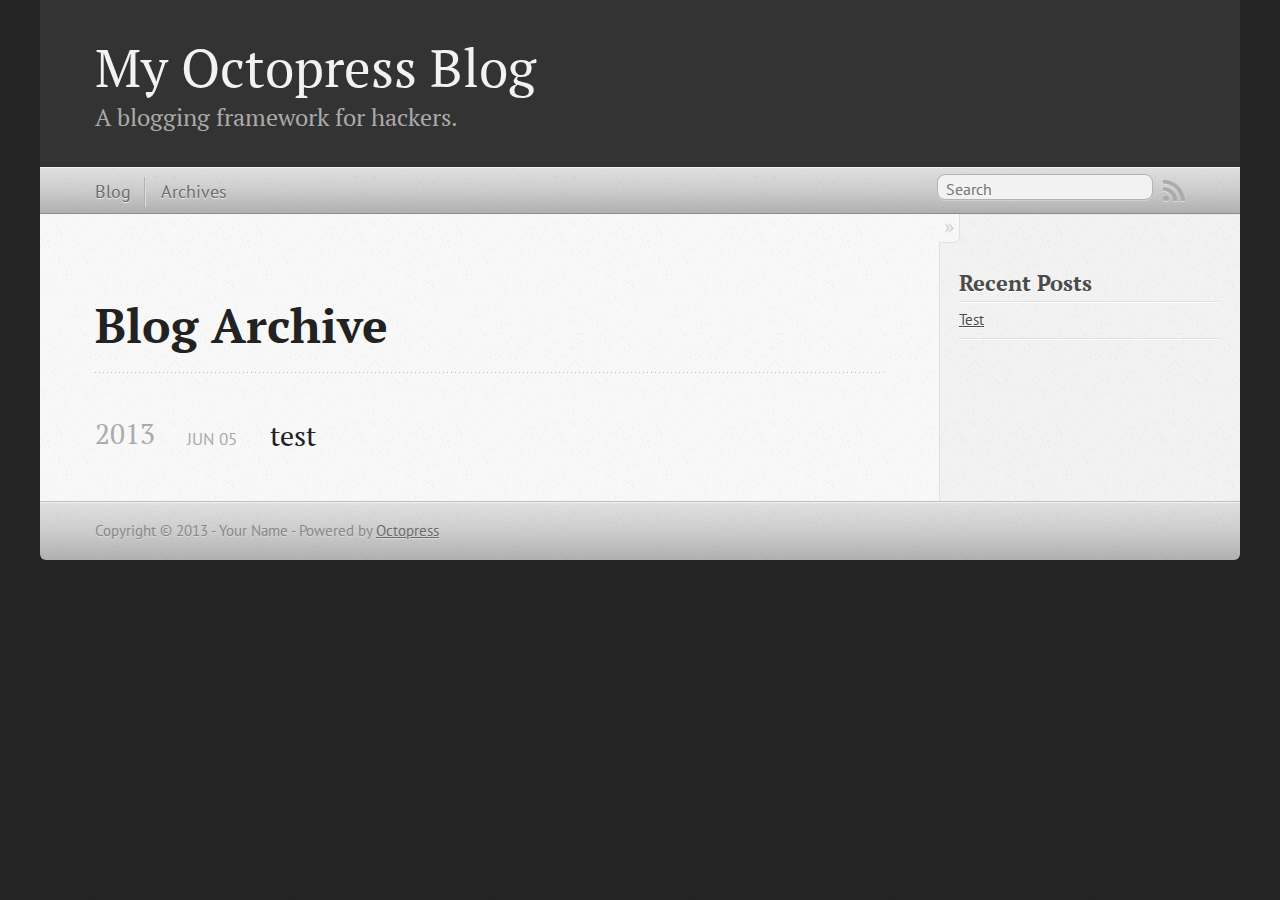
<file: blog/archives/index.html>
<!DOCTYPE html>
<!--[if IEMobile 7 ]><html class="no-js iem7"><![endif]-->
<!--[if lt IE 9]><html class="no-js lte-ie8"><![endif]-->
<!--[if (gt IE 8)|(gt IEMobile 7)|!(IEMobile)|!(IE)]><!--><html class="no-js" lang="en"><!--<![endif]-->
<head>
  <meta charset="utf-8">
  <title>Blog Archive - My Octopress Blog</title>
  <meta name="author" content="Your Name">

  
  <meta name="description" content=" Blog Archive 2013 test
Jun 05 2013 Recent Posts Test ">
  

  <!-- http://t.co/dKP3o1e -->
  <meta name="HandheldFriendly" content="True">
  <meta name="MobileOptimized" content="320">
  <meta name="viewport" content="width=device-width, initial-scale=1">

  
  <link rel="canonical" href="http://squiddle.github.io/blog/archives">
  <link href="/favicon.png" rel="icon">
  <link href="/stylesheets/screen.css" media="screen, projection" rel="stylesheet" type="text/css">
  <link href="/atom.xml" rel="alternate" title="My Octopress Blog" type="application/atom+xml">
  <script src="/javascripts/modernizr-2.0.js"></script>
  <script src="//ajax.googleapis.com/ajax/libs/jquery/1.9.1/jquery.min.js"></script>
  <script>!window.jQuery && document.write(unescape('%3Cscript src="./javascripts/lib/jquery.min.js"%3E%3C/script%3E'))</script>
  <script src="/javascripts/octopress.js" type="text/javascript"></script>
  <!--Fonts from Google"s Web font directory at http://google.com/webfonts -->
<link href="http://fonts.googleapis.com/css?family=PT+Serif:regular,italic,bold,bolditalic" rel="stylesheet" type="text/css">
<link href="http://fonts.googleapis.com/css?family=PT+Sans:regular,italic,bold,bolditalic" rel="stylesheet" type="text/css">

  

</head>

<body   >
  <header role="banner"><hgroup>
  <h1><a href="/">My Octopress Blog</a></h1>
  
    <h2>A blogging framework for hackers.</h2>
  
</hgroup>

</header>
  <nav role="navigation"><ul class="subscription" data-subscription="rss">
  <li><a href="/atom.xml" rel="subscribe-rss" title="subscribe via RSS">RSS</a></li>
  
</ul>
  
<form action="http://google.com/search" method="get">
  <fieldset role="search">
    <input type="hidden" name="q" value="site:squiddle.github.io" />
    <input class="search" type="text" name="q" results="0" placeholder="Search"/>
  </fieldset>
</form>
  
<ul class="main-navigation">
  <li><a href="/">Blog</a></li>
  <li><a href="/blog/archives">Archives</a></li>
</ul>

</nav>
  <div id="main">
    <div id="content">
      <div>
<article role="article">
  
  <header>
    <h1 class="entry-title">Blog Archive</h1>
    
  </header>
  
  <div id="blog-archives">



  
  <h2>2013</h2>

<article>
  
<h1><a href="/blog/2013/06/05/test/">test</a></h1>
<time datetime="2013-06-05T20:49:00+02:00" pubdate><span class='month'>Jun</span> <span class='day'>05</span> <span class='year'>2013</span></time>


</article>

</div>

  
</article>

</div>

<aside class="sidebar">
  
    <section>
  <h1>Recent Posts</h1>
  <ul id="recent_posts">
    
      <li class="post">
        <a href="/blog/2013/06/05/test/">Test</a>
      </li>
    
  </ul>
</section>





  
</aside>


    </div>
  </div>
  <footer role="contentinfo"><p>
  Copyright &copy; 2013 - Your Name -
  <span class="credit">Powered by <a href="http://octopress.org">Octopress</a></span>
</p>

</footer>
  







  <script type="text/javascript">
    (function(){
      var twitterWidgets = document.createElement('script');
      twitterWidgets.type = 'text/javascript';
      twitterWidgets.async = true;
      twitterWidgets.src = 'http://platform.twitter.com/widgets.js';
      document.getElementsByTagName('head')[0].appendChild(twitterWidgets);
    })();
  </script>





</body>
</html>
</file>
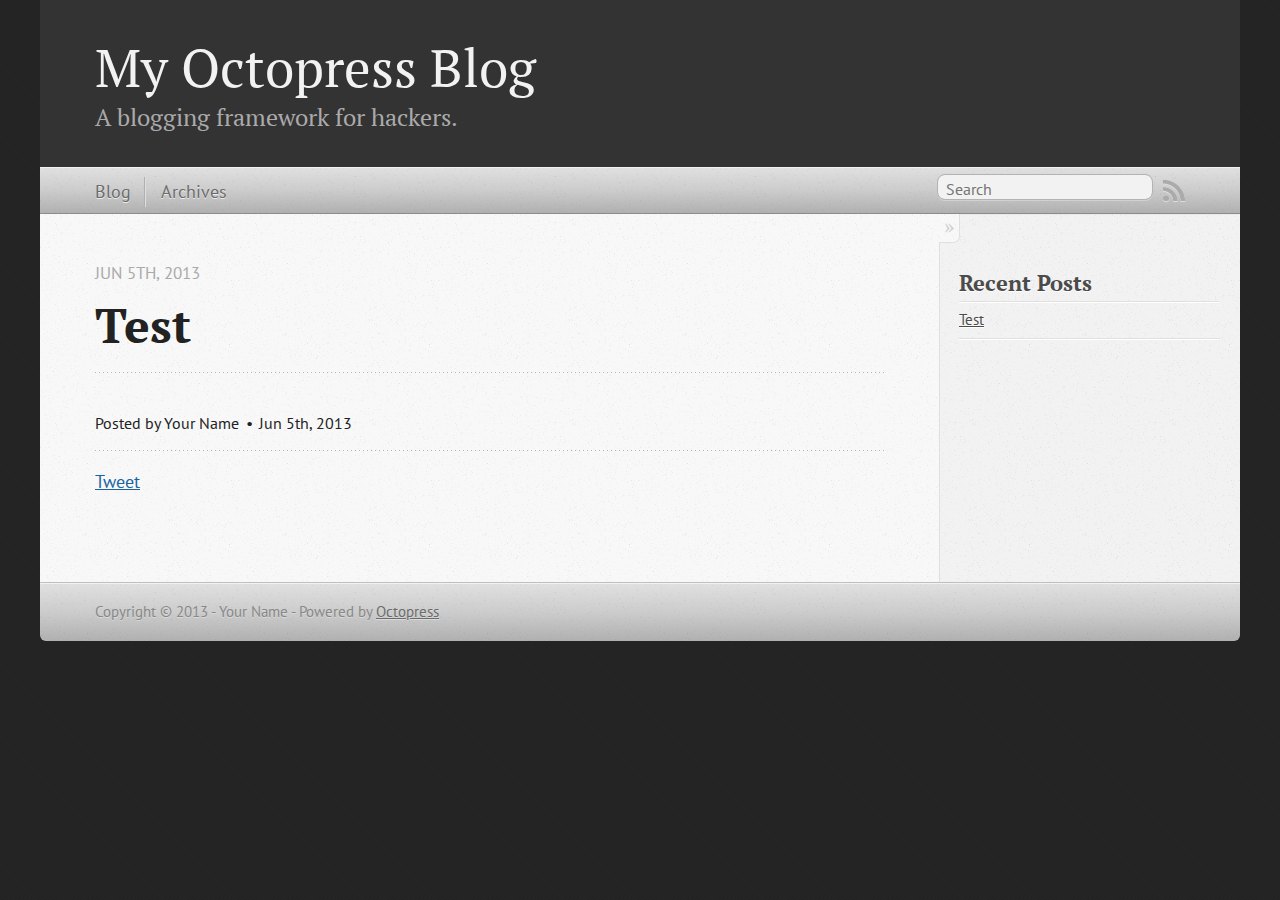
<file: blog/2013/06/05/test/index.html>
<!DOCTYPE html>
<!--[if IEMobile 7 ]><html class="no-js iem7"><![endif]-->
<!--[if lt IE 9]><html class="no-js lte-ie8"><![endif]-->
<!--[if (gt IE 8)|(gt IEMobile 7)|!(IEMobile)|!(IE)]><!--><html class="no-js" lang="en"><!--<![endif]-->
<head>
  <meta charset="utf-8">
  <title>test - My Octopress Blog</title>
  <meta name="author" content="Your Name">

  
  <meta name="description" content="
">
  

  <!-- http://t.co/dKP3o1e -->
  <meta name="HandheldFriendly" content="True">
  <meta name="MobileOptimized" content="320">
  <meta name="viewport" content="width=device-width, initial-scale=1">

  
  <link rel="canonical" href="http://squiddle.github.io/blog/2013/06/05/test">
  <link href="/favicon.png" rel="icon">
  <link href="/stylesheets/screen.css" media="screen, projection" rel="stylesheet" type="text/css">
  <link href="/atom.xml" rel="alternate" title="My Octopress Blog" type="application/atom+xml">
  <script src="/javascripts/modernizr-2.0.js"></script>
  <script src="//ajax.googleapis.com/ajax/libs/jquery/1.9.1/jquery.min.js"></script>
  <script>!window.jQuery && document.write(unescape('%3Cscript src="./javascripts/lib/jquery.min.js"%3E%3C/script%3E'))</script>
  <script src="/javascripts/octopress.js" type="text/javascript"></script>
  <!--Fonts from Google"s Web font directory at http://google.com/webfonts -->
<link href="http://fonts.googleapis.com/css?family=PT+Serif:regular,italic,bold,bolditalic" rel="stylesheet" type="text/css">
<link href="http://fonts.googleapis.com/css?family=PT+Sans:regular,italic,bold,bolditalic" rel="stylesheet" type="text/css">

  

</head>

<body   >
  <header role="banner"><hgroup>
  <h1><a href="/">My Octopress Blog</a></h1>
  
    <h2>A blogging framework for hackers.</h2>
  
</hgroup>

</header>
  <nav role="navigation"><ul class="subscription" data-subscription="rss">
  <li><a href="/atom.xml" rel="subscribe-rss" title="subscribe via RSS">RSS</a></li>
  
</ul>
  
<form action="http://google.com/search" method="get">
  <fieldset role="search">
    <input type="hidden" name="q" value="site:squiddle.github.io" />
    <input class="search" type="text" name="q" results="0" placeholder="Search"/>
  </fieldset>
</form>
  
<ul class="main-navigation">
  <li><a href="/">Blog</a></li>
  <li><a href="/blog/archives">Archives</a></li>
</ul>

</nav>
  <div id="main">
    <div id="content">
      <div>
<article class="hentry" role="article">
  
  <header>
    
      <h1 class="entry-title">Test</h1>
    
    
      <p class="meta">
        








  


<time datetime="2013-06-05T20:49:00+02:00" pubdate data-updated="true">Jun 5<span>th</span>, 2013</time>
        
      </p>
    
  </header>


<div class="entry-content">
</div>


  <footer>
    <p class="meta">
      
  

<span class="byline author vcard">Posted by <span class="fn">Your Name</span></span>

      








  


<time datetime="2013-06-05T20:49:00+02:00" pubdate data-updated="true">Jun 5<span>th</span>, 2013</time>
      


    </p>
    
      <div class="sharing">
  
  <a href="http://twitter.com/share" class="twitter-share-button" data-url="http://squiddle.github.io/blog/2013/06/05/test/" data-via="" data-counturl="http://squiddle.github.io/blog/2013/06/05/test/" >Tweet</a>
  
  
  
</div>

    
    <p class="meta">
      
      
    </p>
  </footer>
</article>

</div>

<aside class="sidebar">
  
    <section>
  <h1>Recent Posts</h1>
  <ul id="recent_posts">
    
      <li class="post">
        <a href="/blog/2013/06/05/test/">Test</a>
      </li>
    
  </ul>
</section>





  
</aside>


    </div>
  </div>
  <footer role="contentinfo"><p>
  Copyright &copy; 2013 - Your Name -
  <span class="credit">Powered by <a href="http://octopress.org">Octopress</a></span>
</p>

</footer>
  







  <script type="text/javascript">
    (function(){
      var twitterWidgets = document.createElement('script');
      twitterWidgets.type = 'text/javascript';
      twitterWidgets.async = true;
      twitterWidgets.src = 'http://platform.twitter.com/widgets.js';
      document.getElementsByTagName('head')[0].appendChild(twitterWidgets);
    })();
  </script>





</body>
</html>
</file>
<file: stylesheets/screen.css>
html,body,div,span,applet,object,iframe,h1,h2,h3,h4,h5,h6,p,blockquote,pre,a,abbr,acronym,address,big,cite,code,del,dfn,em,img,ins,kbd,q,s,samp,small,strike,strong,sub,sup,tt,var,b,u,i,center,dl,dt,dd,ol,ul,li,fieldset,form,label,legend,table,caption,tbody,tfoot,thead,tr,th,td,article,aside,canvas,details,embed,figure,figcaption,footer,header,hgroup,menu,nav,output,ruby,section,summary,time,mark,audio,video{margin:0;padding:0;border:0;font:inherit;font-size:100%;vertical-align:baseline}html{line-height:1}ol,ul{list-style:none}table{border-collapse:collapse;border-spacing:0}caption,th,td{text-align:left;font-weight:normal;vertical-align:middle}q,blockquote{quotes:none}q:before,q:after,blockquote:before,blockquote:after{content:"";content:none}a img{border:none}article,aside,details,figcaption,figure,footer,header,hgroup,menu,nav,section,summary{display:block}article,aside,details,figcaption,figure,footer,header,hgroup,menu,nav,section,summary{display:block}a{color:#1863a1}a:visited{color:#751590}a:focus{color:#0181eb}a:hover{color:#0181eb}a:active{color:#01579f}aside.sidebar a{color:#1863a1}aside.sidebar a:focus{color:#0181eb}aside.sidebar a:hover{color:#0181eb}aside.sidebar a:active{color:#01579f}a{-webkit-transition:color 0.3s;-moz-transition:color 0.3s;-o-transition:color 0.3s;transition:color 0.3s}html{background:#252525 url('/images/line-tile.png?1370458046') top left}body>div{background:#f2f2f2 url('/images/noise.png?1370458046') top left;border-bottom:1px solid #bfbfbf}body>div>div{background:#f8f8f8 url('/images/noise.png?1370458046') top left;border-right:1px solid #e0e0e0}.heading,body>header h1,h1,h2,h3,h4,h5,h6{font-family:"PT Serif","Georgia","Helvetica Neue",Arial,sans-serif}.sans,body>header h2,article header p.meta,article>footer,#content .blog-index footer,html .gist .gist-file .gist-meta,#blog-archives a.category,#blog-archives time,aside.sidebar section,body>footer{font-family:"PT Sans","Helvetica Neue",Arial,sans-serif}.serif,body,#content .blog-index a[rel=full-article]{font-family:"PT Serif",Georgia,Times,"Times New Roman",serif}.mono,pre,code,tt,p code,li code{font-family:Menlo,Monaco,"Andale Mono","lucida console","Courier New",monospace}body>header h1{font-size:2.2em;font-family:"PT Serif","Georgia","Helvetica Neue",Arial,sans-serif;font-weight:normal;line-height:1.2em;margin-bottom:0.6667em}body>header h2{font-family:"PT Serif","Georgia","Helvetica Neue",Arial,sans-serif}body{line-height:1.5em;color:#222}h1{font-size:2.2em;line-height:1.2em}@media only screen and (min-width: 992px){body{font-size:1.15em}h1{font-size:2.6em;line-height:1.2em}}h1,h2,h3,h4,h5,h6{text-rendering:optimizelegibility;margin-bottom:1em;font-weight:bold}h2,section h1{font-size:1.5em}h3,section h2,section section h1{font-size:1.3em}h4,section h3,section section h2,section section section h1{font-size:1em}h5,section h4,section section h3{font-size:.9em}h6,section h5,section section h4,section section section h3{font-size:.8em}p,article blockquote,ul,ol{margin-bottom:1.5em}ul{list-style-type:disc}ul ul{list-style-type:circle;margin-bottom:0px}ul ul ul{list-style-type:square;margin-bottom:0px}ol{list-style-type:decimal}ol ol{list-style-type:lower-alpha;margin-bottom:0px}ol ol ol{list-style-type:lower-roman;margin-bottom:0px}ul,ul ul,ul ol,ol,ol ul,ol ol{margin-left:1.3em}ul ul,ul ol,ol ul,ol ol{margin-bottom:0em}strong{font-weight:bold}em{font-style:italic}sup,sub{font-size:0.75em;position:relative;display:inline-block;padding:0 .2em;line-height:.8em}sup{top:-0.5em}sub{bottom:-0.5em}a[rev='footnote']{font-size:.75em;padding:0 .3em;line-height:1}q{font-style:italic}q:before{content:"\201C"}q:after{content:"\201D"}em,dfn{font-style:italic}strong,dfn{font-weight:bold}del,s{text-decoration:line-through}abbr,acronym{border-bottom:1px dotted;cursor:help}hr{margin-bottom:0.2em}small{font-size:.8em}big{font-size:1.2em}article blockquote{font-style:italic;position:relative;font-size:1.2em;line-height:1.5em;padding-left:1em;border-left:4px solid rgba(170,170,170,0.5)}article blockquote cite{font-style:italic}article blockquote cite a{color:#aaa !important;word-wrap:break-word}article blockquote cite:before{content:'\2014';padding-right:.3em;padding-left:.3em;color:#aaa}@media only screen and (min-width: 992px){article blockquote{padding-left:1.5em;border-left-width:4px}}.pullquote-right:before,.pullquote-left:before{padding:0;border:none;content:attr(data-pullquote);float:right;width:45%;margin:.5em 0 1em 1.5em;position:relative;top:7px;font-size:1.4em;line-height:1.45em}.pullquote-left:before{float:left;margin:.5em 1.5em 1em 0}.force-wrap,article a,aside.sidebar a{white-space:-moz-pre-wrap;white-space:-pre-wrap;white-space:-o-pre-wrap;white-space:pre-wrap;word-wrap:break-word}.group,body>header,body>nav,body>footer,body #content>article,body #content>div>article,body #content>div>section,body div.pagination,aside.sidebar,#main,#content,.sidebar{*zoom:1}.group:after,body>header:after,body>nav:after,body>footer:after,body #content>article:after,body #content>div>article:after,body #content>div>section:after,body div.pagination:after,aside.sidebar:after,#main:after,#content:after,.sidebar:after{content:"";display:table;clear:both}body{-webkit-text-size-adjust:none;max-width:1200px;position:relative;margin:0 auto}body>header,body>nav,body>footer,body #content>article,body #content>div>article,body #content>div>section{padding-left:18px;padding-right:18px}@media only screen and (min-width: 480px){body>header,body>nav,body>footer,body #content>article,body #content>div>article,body #content>div>section{padding-left:25px;padding-right:25px}}@media only screen and (min-width: 768px){body>header,body>nav,body>footer,body #content>article,body #content>div>article,body #content>div>section{padding-left:35px;padding-right:35px}}@media only screen and (min-width: 992px){body>header,body>nav,body>footer,body #content>article,body #content>div>article,body #content>div>section{padding-left:55px;padding-right:55px}}body div.pagination{margin-left:18px;margin-right:18px}@media only screen and (min-width: 480px){body div.pagination{margin-left:25px;margin-right:25px}}@media only screen and (min-width: 768px){body div.pagination{margin-left:35px;margin-right:35px}}@media only screen and (min-width: 992px){body div.pagination{margin-left:55px;margin-right:55px}}body>header{font-size:1em;padding-top:1.5em;padding-bottom:1.5em}#content{overflow:hidden}#content>div,#content>article{width:100%}aside.sidebar{float:none;padding:0 18px 1px;background-color:#f7f7f7;border-top:1px solid #e0e0e0}.flex-content,article img,article video,article .flash-video,aside.sidebar img{max-width:100%;height:auto}.basic-alignment.left,article img.left,article video.left,article .left.flash-video,aside.sidebar img.left{float:left;margin-right:1.5em}.basic-alignment.right,article img.right,article video.right,article .right.flash-video,aside.sidebar img.right{float:right;margin-left:1.5em}.basic-alignment.center,article img.center,article video.center,article .center.flash-video,aside.sidebar img.center{display:block;margin:0 auto 1.5em}.basic-alignment.left,article img.left,article video.left,article .left.flash-video,aside.sidebar img.left,.basic-alignment.right,article img.right,article video.right,article .right.flash-video,aside.sidebar img.right{margin-bottom:.8em}.toggle-sidebar,.no-sidebar .toggle-sidebar{display:none}@media only screen and (min-width: 750px){body.sidebar-footer aside.sidebar{float:none;width:auto;clear:left;margin:0;padding:0 35px 1px;background-color:#f7f7f7;border-top:1px solid #eaeaea}body.sidebar-footer aside.sidebar section.odd,body.sidebar-footer aside.sidebar section.even{float:left;width:48%}body.sidebar-footer aside.sidebar section.odd{margin-left:0}body.sidebar-footer aside.sidebar section.even{margin-left:4%}body.sidebar-footer aside.sidebar.thirds section{width:30%;margin-left:5%}body.sidebar-footer aside.sidebar.thirds section.first{margin-left:0;clear:both}}body.sidebar-footer #content{margin-right:0px}body.sidebar-footer .toggle-sidebar{display:none}@media only screen and (min-width: 550px){body>header{font-size:1em}}@media only screen and (min-width: 750px){aside.sidebar{float:none;width:auto;clear:left;margin:0;padding:0 35px 1px;background-color:#f7f7f7;border-top:1px solid #eaeaea}aside.sidebar section.odd,aside.sidebar section.even{float:left;width:48%}aside.sidebar section.odd{margin-left:0}aside.sidebar section.even{margin-left:4%}aside.sidebar.thirds section{width:30%;margin-left:5%}aside.sidebar.thirds section.first{margin-left:0;clear:both}}@media only screen and (min-width: 768px){body{-webkit-text-size-adjust:auto}body>header{font-size:1.2em}#main{padding:0;margin:0 auto}#content{overflow:visible;margin-right:240px;position:relative}.no-sidebar #content{margin-right:0;border-right:0}.collapse-sidebar #content{margin-right:20px}#content>div,#content>article{padding-top:17.5px;padding-bottom:17.5px;float:left}aside.sidebar{width:210px;padding:0 15px 15px;background:none;clear:none;float:left;margin:0 -100% 0 0}aside.sidebar section{width:auto;margin-left:0}aside.sidebar section.odd,aside.sidebar section.even{float:none;width:auto;margin-left:0}.collapse-sidebar aside.sidebar{float:none;width:auto;clear:left;margin:0;padding:0 35px 1px;background-color:#f7f7f7;border-top:1px solid #eaeaea}.collapse-sidebar aside.sidebar section.odd,.collapse-sidebar aside.sidebar section.even{float:left;width:48%}.collapse-sidebar aside.sidebar section.odd{margin-left:0}.collapse-sidebar aside.sidebar section.even{margin-left:4%}.collapse-sidebar aside.sidebar.thirds section{width:30%;margin-left:5%}.collapse-sidebar aside.sidebar.thirds section.first{margin-left:0;clear:both}}@media only screen and (min-width: 992px){body>header{font-size:1.3em}#content{margin-right:300px}#content>div,#content>article{padding-top:27.5px;padding-bottom:27.5px}aside.sidebar{width:260px;padding:1.2em 20px 20px}.collapse-sidebar aside.sidebar{padding-left:55px;padding-right:55px}}@media only screen and (min-width: 768px){ul,ol{margin-left:0}}body>header{background:#333}body>header h1{display:inline-block;margin:0}body>header h1 a,body>header h1 a:visited,body>header h1 a:hover{color:#f2f2f2;text-decoration:none}body>header h2{margin:.2em 0 0;font-size:1em;color:#aaa;font-weight:normal}body>nav{position:relative;background-color:#ccc;background:url('/images/noise.png?1370458046'),-webkit-gradient(linear, 50% 0%, 50% 100%, color-stop(0%, #e0e0e0), color-stop(50%, #cccccc), color-stop(100%, #b0b0b0));background:url('/images/noise.png?1370458046'),-webkit-linear-gradient(#e0e0e0,#cccccc,#b0b0b0);background:url('/images/noise.png?1370458046'),-moz-linear-gradient(#e0e0e0,#cccccc,#b0b0b0);background:url('/images/noise.png?1370458046'),-o-linear-gradient(#e0e0e0,#cccccc,#b0b0b0);background:url('/images/noise.png?1370458046'),linear-gradient(#e0e0e0,#cccccc,#b0b0b0);border-top:1px solid #f2f2f2;border-bottom:1px solid #8c8c8c;padding-top:.35em;padding-bottom:.35em}body>nav form{-webkit-background-clip:padding;-moz-background-clip:padding;background-clip:padding-box;margin:0;padding:0}body>nav form .search{padding:.3em .5em 0;font-size:.85em;font-family:"PT Sans","Helvetica Neue",Arial,sans-serif;line-height:1.1em;width:95%;-webkit-border-radius:0.5em;-moz-border-radius:0.5em;-ms-border-radius:0.5em;-o-border-radius:0.5em;border-radius:0.5em;-webkit-background-clip:padding;-moz-background-clip:padding;background-clip:padding-box;-webkit-box-shadow:#d1d1d1 0 1px;-moz-box-shadow:#d1d1d1 0 1px;box-shadow:#d1d1d1 0 1px;background-color:#f2f2f2;border:1px solid #b3b3b3;color:#888}body>nav form .search:focus{color:#444;border-color:#80b1df;-webkit-box-shadow:#80b1df 0 0 4px,#80b1df 0 0 3px inset;-moz-box-shadow:#80b1df 0 0 4px,#80b1df 0 0 3px inset;box-shadow:#80b1df 0 0 4px,#80b1df 0 0 3px inset;background-color:#fff;outline:none}body>nav fieldset[role=search]{float:right;width:48%}body>nav fieldset.mobile-nav{float:left;width:48%}body>nav fieldset.mobile-nav select{width:100%;font-size:.8em;border:1px solid #888}body>nav ul{display:none}@media only screen and (min-width: 550px){body>nav{font-size:.9em}body>nav ul{margin:0;padding:0;border:0;overflow:hidden;*zoom:1;float:left;display:block;padding-top:.15em}body>nav ul li{list-style-image:none;list-style-type:none;margin-left:0;white-space:nowrap;display:inline;float:left;padding-left:0;padding-right:0}body>nav ul li:first-child,body>nav ul li.first{padding-left:0}body>nav ul li:last-child{padding-right:0}body>nav ul li.last{padding-right:0}body>nav ul.subscription{margin-left:.8em;float:right}body>nav ul.subscription li:last-child a{padding-right:0}body>nav ul li{margin:0}body>nav a{color:#6b6b6b;font-family:"PT Sans","Helvetica Neue",Arial,sans-serif;text-shadow:#ebebeb 0 1px;float:left;text-decoration:none;font-size:1.1em;padding:.1em 0;line-height:1.5em}body>nav a:visited{color:#6b6b6b}body>nav a:hover{color:#2b2b2b}body>nav li+li{border-left:1px solid #b0b0b0;margin-left:.8em}body>nav li+li a{padding-left:.8em;border-left:1px solid #dedede}body>nav form{float:right;text-align:left;padding-left:.8em;width:175px}body>nav form .search{width:93%;font-size:.95em;line-height:1.2em}body>nav ul[data-subscription$=email]+form{width:97px}body>nav ul[data-subscription$=email]+form .search{width:91%}body>nav fieldset.mobile-nav{display:none}body>nav fieldset[role=search]{width:99%}}@media only screen and (min-width: 992px){body>nav form{width:215px}body>nav ul[data-subscription$=email]+form{width:147px}}.no-placeholder body>nav .search{background:#f2f2f2 url('/images/search.png?1370458046') 0.3em 0.25em no-repeat;text-indent:1.3em}@media only screen and (min-width: 550px){.maskImage body>nav ul[data-subscription$=email]+form{width:123px}}@media only screen and (min-width: 992px){.maskImage body>nav ul[data-subscription$=email]+form{width:173px}}.maskImage ul.subscription{position:relative;top:.2em}.maskImage ul.subscription li,.maskImage ul.subscription a{border:0;padding:0}.maskImage a[rel=subscribe-rss]{position:relative;top:0px;text-indent:-999999em;background-color:#dedede;border:0;padding:0}.maskImage a[rel=subscribe-rss],.maskImage a[rel=subscribe-rss]:after{-webkit-mask-image:url('/images/rss.png?1370458046');-moz-mask-image:url('/images/rss.png?1370458046');-ms-mask-image:url('/images/rss.png?1370458046');-o-mask-image:url('/images/rss.png?1370458046');mask-image:url('/images/rss.png?1370458046');-webkit-mask-repeat:no-repeat;-moz-mask-repeat:no-repeat;-ms-mask-repeat:no-repeat;-o-mask-repeat:no-repeat;mask-repeat:no-repeat;width:22px;height:22px}.maskImage a[rel=subscribe-rss]:after{content:"";position:absolute;top:-1px;left:0;background-color:#ababab}.maskImage a[rel=subscribe-rss]:hover:after{background-color:#9e9e9e}.maskImage a[rel=subscribe-email]{position:relative;top:0px;text-indent:-999999em;background-color:#dedede;border:0;padding:0}.maskImage a[rel=subscribe-email],.maskImage a[rel=subscribe-email]:after{-webkit-mask-image:url('/images/email.png?1370458046');-moz-mask-image:url('/images/email.png?1370458046');-ms-mask-image:url('/images/email.png?1370458046');-o-mask-image:url('/images/email.png?1370458046');mask-image:url('/images/email.png?1370458046');-webkit-mask-repeat:no-repeat;-moz-mask-repeat:no-repeat;-ms-mask-repeat:no-repeat;-o-mask-repeat:no-repeat;mask-repeat:no-repeat;width:28px;height:22px}.maskImage a[rel=subscribe-email]:after{content:"";position:absolute;top:-1px;left:0;background-color:#ababab}.maskImage a[rel=subscribe-email]:hover:after{background-color:#9e9e9e}article{padding-top:1em}article header{position:relative;padding-top:2em;padding-bottom:1em;margin-bottom:1em;background:url('[data-uri]') bottom left repeat-x}article header h1{margin:0}article header h1 a{text-decoration:none}article header h1 a:hover{text-decoration:underline}article header p{font-size:.9em;color:#aaa;margin:0}article header p.meta{text-transform:uppercase;position:absolute;top:0}@media only screen and (min-width: 768px){article header{margin-bottom:1.5em;padding-bottom:1em;background:url('[data-uri]') bottom left repeat-x}}article h2{padding-top:0.8em;background:url('[data-uri]') top left repeat-x}.entry-content article h2:first-child,article header+h2{padding-top:0}article h2:first-child,article header+h2{background:none}article .feature{padding-top:.5em;margin-bottom:1em;padding-bottom:1em;background:url('[data-uri]') bottom left repeat-x;font-size:2.0em;font-style:italic;line-height:1.3em}article img,article video,article .flash-video{-webkit-border-radius:0.3em;-moz-border-radius:0.3em;-ms-border-radius:0.3em;-o-border-radius:0.3em;border-radius:0.3em;-webkit-box-shadow:rgba(0,0,0,0.15) 0 1px 4px;-moz-box-shadow:rgba(0,0,0,0.15) 0 1px 4px;box-shadow:rgba(0,0,0,0.15) 0 1px 4px;-webkit-box-sizing:border-box;-moz-box-sizing:border-box;box-sizing:border-box;border:#fff 0.5em solid}article video,article .flash-video{margin:0 auto 1.5em}article video{display:block;width:100%}article .flash-video>div{position:relative;display:block;padding-bottom:56.25%;padding-top:1px;height:0;overflow:hidden}article .flash-video>div iframe,article .flash-video>div object,article .flash-video>div embed{position:absolute;top:0;left:0;width:100%;height:100%}article>footer{padding-bottom:2.5em;margin-top:2em}article>footer p.meta{margin-bottom:.8em;font-size:.85em;clear:both;overflow:hidden}.blog-index article+article{background:url('[data-uri]') top left repeat-x}#content .blog-index{padding-top:0;padding-bottom:0}#content .blog-index article{padding-top:2em}#content .blog-index article header{background:none;padding-bottom:0}#content .blog-index article h1{font-size:2.2em}#content .blog-index article h1 a{color:inherit}#content .blog-index article h1 a:hover{color:#0181eb}#content .blog-index a[rel=full-article]{background:#ebebeb;display:inline-block;padding:.4em .8em;margin-right:.5em;text-decoration:none;color:#666;-webkit-transition:background-color 0.5s;-moz-transition:background-color 0.5s;-o-transition:background-color 0.5s;transition:background-color 0.5s}#content .blog-index a[rel=full-article]:hover{background:#0181eb;text-shadow:none;color:#f8f8f8}#content .blog-index footer{margin-top:1em}.separator,article>footer .byline+time:before,article>footer time+time:before,article>footer .comments:before,article>footer .byline ~ .categories:before{content:"\2022 ";padding:0 .4em 0 .2em;display:inline-block}#content div.pagination{text-align:center;font-size:.95em;position:relative;background:url('[data-uri]') top left repeat-x;padding-top:1.5em;padding-bottom:1.5em}#content div.pagination a{text-decoration:none;color:#aaa}#content div.pagination a.prev{position:absolute;left:0}#content div.pagination a.next{position:absolute;right:0}#content div.pagination a:hover{color:#0181eb}#content div.pagination a[href*=archive]:before,#content div.pagination a[href*=archive]:after{content:'\2014';padding:0 .3em}p.meta+.sharing{padding-top:1em;padding-left:0;background:url('[data-uri]') top left repeat-x}#fb-root{display:none}.highlight,html .gist .gist-file .gist-syntax .gist-highlight{border:1px solid #05232b !important}.highlight table td.code,html .gist .gist-file .gist-syntax .gist-highlight table td.code{width:100%}.highlight .line-numbers,html .gist .gist-file .gist-syntax .highlight .line_numbers{text-align:right;font-size:13px;line-height:1.45em;background:#073642 url('/images/noise.png?1370458046') top left !important;border-right:1px solid #00232c !important;-webkit-box-shadow:#083e4b -1px 0 inset;-moz-box-shadow:#083e4b -1px 0 inset;box-shadow:#083e4b -1px 0 inset;text-shadow:#021014 0 -1px;padding:.8em !important;-webkit-border-radius:0;-moz-border-radius:0;-ms-border-radius:0;-o-border-radius:0;border-radius:0}.highlight .line-numbers span,html .gist .gist-file .gist-syntax .highlight .line_numbers span{color:#586e75 !important}figure.code,.gist-file,pre{-webkit-box-shadow:rgba(0,0,0,0.06) 0 0 10px;-moz-box-shadow:rgba(0,0,0,0.06) 0 0 10px;box-shadow:rgba(0,0,0,0.06) 0 0 10px}figure.code .highlight pre,.gist-file .highlight pre,pre .highlight pre{-webkit-box-shadow:none;-moz-box-shadow:none;box-shadow:none}.gist .highlight *::-moz-selection,figure.code .highlight *::-moz-selection{background:#386774;color:inherit;text-shadow:#002b36 0 1px}.gist .highlight *::-webkit-selection,figure.code .highlight *::-webkit-selection{background:#386774;color:inherit;text-shadow:#002b36 0 1px}.gist .highlight *::selection,figure.code .highlight *::selection{background:#386774;color:inherit;text-shadow:#002b36 0 1px}html .gist .gist-file{margin-bottom:1.8em;position:relative;border:none;padding-top:26px !important}html .gist .gist-file .highlight{margin-bottom:0}html .gist .gist-file .gist-syntax{border-bottom:0 !important;background:none !important}html .gist .gist-file .gist-syntax .gist-highlight{background:#002b36 !important}html .gist .gist-file .gist-syntax .highlight pre{padding:0}html .gist .gist-file .gist-meta{padding:.6em 0.8em;border:1px solid #083e4b !important;color:#586e75;font-size:.7em !important;background:#073642 url('/images/noise.png?1370458046') top left;line-height:1.5em}html .gist .gist-file .gist-meta a{color:#75878b !important;text-decoration:none}html .gist .gist-file .gist-meta a:hover{text-decoration:underline}html .gist .gist-file .gist-meta a:hover{color:#93a1a1 !important}html .gist .gist-file .gist-meta a[href*='#file']{position:absolute;top:0;left:0;right:-10px;color:#474747 !important}html .gist .gist-file .gist-meta a[href*='#file']:hover{color:#1863a1 !important}html .gist .gist-file .gist-meta a[href*=raw]{top:.4em}pre{background:#002b36 url('/images/noise.png?1370458046') top left;-webkit-border-radius:0.4em;-moz-border-radius:0.4em;-ms-border-radius:0.4em;-o-border-radius:0.4em;border-radius:0.4em;border:1px solid #05232b;line-height:1.45em;font-size:13px;margin-bottom:2.1em;padding:.8em 1em;color:#93a1a1;overflow:auto}h3.filename+pre{-moz-border-radius-topleft:0px;-webkit-border-top-left-radius:0px;border-top-left-radius:0px;-moz-border-radius-topright:0px;-webkit-border-top-right-radius:0px;border-top-right-radius:0px}p code,li code{display:inline-block;white-space:no-wrap;background:#fff;font-size:.8em;line-height:1.5em;color:#555;border:1px solid #ddd;-webkit-border-radius:0.4em;-moz-border-radius:0.4em;-ms-border-radius:0.4em;-o-border-radius:0.4em;border-radius:0.4em;padding:0 .3em;margin:-1px 0}p pre code,li pre code{font-size:1em !important;background:none;border:none}.pre-code,html .gist .gist-file .gist-syntax .highlight pre,.highlight code{font-family:Menlo,Monaco,"Andale Mono","lucida console","Courier New",monospace !important;overflow:scroll;overflow-y:hidden;display:block;padding:.8em;overflow-x:auto;line-height:1.45em;background:#002b36 url('/images/noise.png?1370458046') top left !important;color:#93a1a1 !important}.pre-code span,html .gist .gist-file .gist-syntax .highlight pre span,.highlight code span{color:#93a1a1 !important}.pre-code span,html .gist .gist-file .gist-syntax .highlight pre span,.highlight code span{font-style:normal !important;font-weight:normal !important}.pre-code .c,html .gist .gist-file .gist-syntax .highlight pre .c,.highlight code .c{color:#586e75 !important;font-style:italic !important}.pre-code .cm,html .gist .gist-file .gist-syntax .highlight pre .cm,.highlight code .cm{color:#586e75 !important;font-style:italic !important}.pre-code .cp,html .gist .gist-file .gist-syntax .highlight pre .cp,.highlight code .cp{color:#586e75 !important;font-style:italic !important}.pre-code .c1,html .gist .gist-file .gist-syntax .highlight pre .c1,.highlight code .c1{color:#586e75 !important;font-style:italic !important}.pre-code .cs,html .gist .gist-file .gist-syntax .highlight pre .cs,.highlight code .cs{color:#586e75 !important;font-weight:bold !important;font-style:italic !important}.pre-code .err,html .gist .gist-file .gist-syntax .highlight pre .err,.highlight code .err{color:#dc322f !important;background:none !important}.pre-code .k,html .gist .gist-file .gist-syntax .highlight pre .k,.highlight code .k{color:#cb4b16 !important}.pre-code .o,html .gist .gist-file .gist-syntax .highlight pre .o,.highlight code .o{color:#93a1a1 !important;font-weight:bold !important}.pre-code .p,html .gist .gist-file .gist-syntax .highlight pre .p,.highlight code .p{color:#93a1a1 !important}.pre-code .ow,html .gist .gist-file .gist-syntax .highlight pre .ow,.highlight code .ow{color:#2aa198 !important;font-weight:bold !important}.pre-code .gd,html .gist .gist-file .gist-syntax .highlight pre .gd,.highlight code .gd{color:#93a1a1 !important;background-color:#372c34 !important;display:inline-block}.pre-code .gd .x,html .gist .gist-file .gist-syntax .highlight pre .gd .x,.highlight code .gd .x{color:#93a1a1 !important;background-color:#4d2d33 !important;display:inline-block}.pre-code .ge,html .gist .gist-file .gist-syntax .highlight pre .ge,.highlight code .ge{color:#93a1a1 !important;font-style:italic !important}.pre-code .gh,html .gist .gist-file .gist-syntax .highlight pre .gh,.highlight code .gh{color:#586e75 !important}.pre-code .gi,html .gist .gist-file .gist-syntax .highlight pre .gi,.highlight code .gi{color:#93a1a1 !important;background-color:#1a412b !important;display:inline-block}.pre-code .gi .x,html .gist .gist-file .gist-syntax .highlight pre .gi .x,.highlight code .gi .x{color:#93a1a1 !important;background-color:#355720 !important;display:inline-block}.pre-code .gs,html .gist .gist-file .gist-syntax .highlight pre .gs,.highlight code .gs{color:#93a1a1 !important;font-weight:bold !important}.pre-code .gu,html .gist .gist-file .gist-syntax .highlight pre .gu,.highlight code .gu{color:#6c71c4 !important}.pre-code .kc,html .gist .gist-file .gist-syntax .highlight pre .kc,.highlight code .kc{color:#859900 !important;font-weight:bold !important}.pre-code .kd,html .gist .gist-file .gist-syntax .highlight pre .kd,.highlight code .kd{color:#268bd2 !important}.pre-code .kp,html .gist .gist-file .gist-syntax .highlight pre .kp,.highlight code .kp{color:#cb4b16 !important;font-weight:bold !important}.pre-code .kr,html .gist .gist-file .gist-syntax .highlight pre .kr,.highlight code .kr{color:#d33682 !important;font-weight:bold !important}.pre-code .kt,html .gist .gist-file .gist-syntax .highlight pre .kt,.highlight code .kt{color:#2aa198 !important}.pre-code .n,html .gist .gist-file .gist-syntax .highlight pre .n,.highlight code .n{color:#268bd2 !important}.pre-code .na,html .gist .gist-file .gist-syntax .highlight pre .na,.highlight code .na{color:#268bd2 !important}.pre-code .nb,html .gist .gist-file .gist-syntax .highlight pre .nb,.highlight code .nb{color:#859900 !important}.pre-code .nc,html .gist .gist-file .gist-syntax .highlight pre .nc,.highlight code .nc{color:#d33682 !important}.pre-code .no,html .gist .gist-file .gist-syntax .highlight pre .no,.highlight code .no{color:#b58900 !important}.pre-code .nl,html .gist .gist-file .gist-syntax .highlight pre .nl,.highlight code .nl{color:#859900 !important}.pre-code .ne,html .gist .gist-file .gist-syntax .highlight pre .ne,.highlight code .ne{color:#268bd2 !important;font-weight:bold !important}.pre-code .nf,html .gist .gist-file .gist-syntax .highlight pre .nf,.highlight code .nf{color:#268bd2 !important;font-weight:bold !important}.pre-code .nn,html .gist .gist-file .gist-syntax .highlight pre .nn,.highlight code .nn{color:#b58900 !important}.pre-code .nt,html .gist .gist-file .gist-syntax .highlight pre .nt,.highlight code .nt{color:#268bd2 !important;font-weight:bold !important}.pre-code .nx,html .gist .gist-file .gist-syntax .highlight pre .nx,.highlight code .nx{color:#b58900 !important}.pre-code .vg,html .gist .gist-file .gist-syntax .highlight pre .vg,.highlight code .vg{color:#268bd2 !important}.pre-code .vi,html .gist .gist-file .gist-syntax .highlight pre .vi,.highlight code .vi{color:#268bd2 !important}.pre-code .nv,html .gist .gist-file .gist-syntax .highlight pre .nv,.highlight code .nv{color:#268bd2 !important}.pre-code .mf,html .gist .gist-file .gist-syntax .highlight pre .mf,.highlight code .mf{color:#2aa198 !important}.pre-code .m,html .gist .gist-file .gist-syntax .highlight pre .m,.highlight code .m{color:#2aa198 !important}.pre-code .mh,html .gist .gist-file .gist-syntax .highlight pre .mh,.highlight code .mh{color:#2aa198 !important}.pre-code .mi,html .gist .gist-file .gist-syntax .highlight pre .mi,.highlight code .mi{color:#2aa198 !important}.pre-code .s,html .gist .gist-file .gist-syntax .highlight pre .s,.highlight code .s{color:#2aa198 !important}.pre-code .sd,html .gist .gist-file .gist-syntax .highlight pre .sd,.highlight code .sd{color:#2aa198 !important}.pre-code .s2,html .gist .gist-file .gist-syntax .highlight pre .s2,.highlight code .s2{color:#2aa198 !important}.pre-code .se,html .gist .gist-file .gist-syntax .highlight pre .se,.highlight code .se{color:#dc322f !important}.pre-code .si,html .gist .gist-file .gist-syntax .highlight pre .si,.highlight code .si{color:#268bd2 !important}.pre-code .sr,html .gist .gist-file .gist-syntax .highlight pre .sr,.highlight code .sr{color:#2aa198 !important}.pre-code .s1,html .gist .gist-file .gist-syntax .highlight pre .s1,.highlight code .s1{color:#2aa198 !important}.pre-code div .gd,html .gist .gist-file .gist-syntax .highlight pre div .gd,.highlight code div .gd,.pre-code div .gd .x,html .gist .gist-file .gist-syntax .highlight pre div .gd .x,.highlight code div .gd .x,.pre-code div .gi,html .gist .gist-file .gist-syntax .highlight pre div .gi,.highlight code div .gi,.pre-code div .gi .x,html .gist .gist-file .gist-syntax .highlight pre div .gi .x,.highlight code div .gi .x{display:inline-block;width:100%}.highlight,.gist-highlight{margin-bottom:1.8em;background:#002b36;overflow-y:hidden;overflow-x:auto}.highlight pre,.gist-highlight pre{background:none;-webkit-border-radius:0px;-moz-border-radius:0px;-ms-border-radius:0px;-o-border-radius:0px;border-radius:0px;border:none;padding:0;margin-bottom:0}pre::-webkit-scrollbar,.highlight::-webkit-scrollbar,.gist-highlight::-webkit-scrollbar{height:.5em;background:rgba(255,255,255,0.15)}pre::-webkit-scrollbar-thumb:horizontal,.highlight::-webkit-scrollbar-thumb:horizontal,.gist-highlight::-webkit-scrollbar-thumb:horizontal{background:rgba(255,255,255,0.2);-webkit-border-radius:4px;border-radius:4px}.highlight code{background:#000}figure.code{background:none;padding:0;border:0;margin-bottom:1.5em}figure.code pre{margin-bottom:0}figure.code figcaption{position:relative}figure.code .highlight{margin-bottom:0}.code-title,html .gist .gist-file .gist-meta a[href*='#file'],h3.filename,figure.code figcaption{text-align:center;font-size:13px;line-height:2em;text-shadow:#cbcccc 0 1px 0;color:#474747;font-weight:normal;margin-bottom:0;-moz-border-radius-topleft:5px;-webkit-border-top-left-radius:5px;border-top-left-radius:5px;-moz-border-radius-topright:5px;-webkit-border-top-right-radius:5px;border-top-right-radius:5px;font-family:"Helvetica Neue", Arial, "Lucida Grande", "Lucida Sans Unicode", Lucida, sans-serif;background:#aaa url('/images/code_bg.png?1370458046') top repeat-x;border:1px solid #565656;border-top-color:#cbcbcb;border-left-color:#a5a5a5;border-right-color:#a5a5a5;border-bottom:0}.download-source,html .gist .gist-file .gist-meta a[href*=raw],figure.code figcaption a{position:absolute;right:.8em;text-decoration:none;color:#666 !important;z-index:1;font-size:13px;text-shadow:#cbcccc 0 1px 0;padding-left:3em}.download-source:hover,html .gist .gist-file .gist-meta a[href*=raw]:hover,figure.code figcaption a:hover{text-decoration:underline}#archive #content>div,#archive #content>div>article{padding-top:0}#blog-archives{color:#aaa}#blog-archives article{padding:1em 0 1em;position:relative;background:url('[data-uri]') bottom left repeat-x}#blog-archives article:last-child{background:none}#blog-archives article footer{padding:0;margin:0}#blog-archives h1{color:#222;margin-bottom:.3em}#blog-archives h2{display:none}#blog-archives h1{font-size:1.5em}#blog-archives h1 a{text-decoration:none;color:inherit;font-weight:normal;display:inline-block}#blog-archives h1 a:hover{text-decoration:underline}#blog-archives h1 a:hover{color:#0181eb}#blog-archives a.category,#blog-archives time{color:#aaa}#blog-archives .entry-content{display:none}#blog-archives time{font-size:.9em;line-height:1.2em}#blog-archives time .month,#blog-archives time .day{display:inline-block}#blog-archives time .month{text-transform:uppercase}#blog-archives p{margin-bottom:1em}#blog-archives a,#blog-archives .entry-content a{color:inherit}#blog-archives a:hover,#blog-archives .entry-content a:hover{color:#0181eb}#blog-archives a:hover{color:#0181eb}@media only screen and (min-width: 550px){#blog-archives article{margin-left:5em}#blog-archives h2{margin-bottom:.3em;font-weight:normal;display:inline-block;position:relative;top:-1px;float:left}#blog-archives h2:first-child{padding-top:.75em}#blog-archives time{position:absolute;text-align:right;left:0em;top:1.8em}#blog-archives .year{display:none}#blog-archives article{padding-left:4.5em;padding-bottom:.7em}#blog-archives a.category{line-height:1.1em}}#content>.category article{margin-left:0;padding-left:6.8em}#content>.category .year{display:inline}.side-shadow-border,aside.sidebar section h1,aside.sidebar li{-webkit-box-shadow:#fff 0 1px;-moz-box-shadow:#fff 0 1px;box-shadow:#fff 0 1px}aside.sidebar{overflow:hidden;color:#4b4b4b;text-shadow:#fff 0 1px}aside.sidebar section{font-size:.8em;line-height:1.4em;margin-bottom:1.5em}aside.sidebar section h1{margin:1.5em 0 0;padding-bottom:.2em;border-bottom:1px solid #e0e0e0}aside.sidebar section h1+p{padding-top:.4em}aside.sidebar img{-webkit-border-radius:0.3em;-moz-border-radius:0.3em;-ms-border-radius:0.3em;-o-border-radius:0.3em;border-radius:0.3em;-webkit-box-shadow:rgba(0,0,0,0.15) 0 1px 4px;-moz-box-shadow:rgba(0,0,0,0.15) 0 1px 4px;box-shadow:rgba(0,0,0,0.15) 0 1px 4px;-webkit-box-sizing:border-box;-moz-box-sizing:border-box;box-sizing:border-box;border:#fff 0.3em solid}aside.sidebar ul{margin-bottom:0.5em;margin-left:0}aside.sidebar li{list-style:none;padding:.5em 0;margin:0;border-bottom:1px solid #e0e0e0}aside.sidebar li p:last-child{margin-bottom:0}aside.sidebar a{color:inherit;-webkit-transition:color 0.5s;-moz-transition:color 0.5s;-o-transition:color 0.5s;transition:color 0.5s}aside.sidebar:hover a{color:#1863a1}aside.sidebar:hover a:hover{color:#0181eb}.aside-alt-link,#pinboard_linkroll .pin-tag{color:#7e7e7e}.aside-alt-link:hover,#pinboard_linkroll .pin-tag:hover{color:#0181eb}@media only screen and (min-width: 768px){.toggle-sidebar{outline:none;position:absolute;right:-10px;top:0;bottom:0;display:inline-block;text-decoration:none;color:#cecece;width:9px;cursor:pointer}.toggle-sidebar:hover{background:#e9e9e9;background:-webkit-gradient(linear, 0% 50%, 100% 50%, color-stop(0%, rgba(224,224,224,0.5)), color-stop(100%, rgba(224,224,224,0)));background:-webkit-linear-gradient(left, rgba(224,224,224,0.5),rgba(224,224,224,0));background:-moz-linear-gradient(left, rgba(224,224,224,0.5),rgba(224,224,224,0));background:-o-linear-gradient(left, rgba(224,224,224,0.5),rgba(224,224,224,0));background:linear-gradient(left, rgba(224,224,224,0.5),rgba(224,224,224,0))}.toggle-sidebar:after{position:absolute;right:-11px;top:0;width:20px;font-size:1.2em;line-height:1.1em;padding-bottom:.15em;-moz-border-radius-bottomright:0.3em;-webkit-border-bottom-right-radius:0.3em;border-bottom-right-radius:0.3em;text-align:center;background:#f8f8f8 url('/images/noise.png?1370458046') top left;border-bottom:1px solid #e0e0e0;border-right:1px solid #e0e0e0;content:"\00BB";text-indent:-1px}.collapse-sidebar .toggle-sidebar{text-indent:0px;right:-20px;width:19px}.collapse-sidebar .toggle-sidebar:hover{background:#e9e9e9}.collapse-sidebar .toggle-sidebar:after{border-left:1px solid #e0e0e0;text-shadow:#fff 0 1px;content:"\00AB";left:0px;right:0;text-align:center;text-indent:0;border:0;border-right-width:0;background:none}}.googleplus h1{-moz-box-shadow:none !important;-webkit-box-shadow:none !important;-o-box-shadow:none !important;box-shadow:none !important;border-bottom:0px none !important}.googleplus a{text-decoration:none;white-space:normal !important;line-height:32px}.googleplus a img{float:left;margin-right:0.5em;border:0 none}.googleplus-hidden{position:absolute;top:-1000em;left:-1000em}#pinboard_linkroll .pin-title,#pinboard_linkroll .pin-description{display:block;margin-bottom:.5em}#pinboard_linkroll .pin-tag{text-decoration:none}#pinboard_linkroll .pin-tag:hover{text-decoration:underline}#pinboard_linkroll .pin-tag:after{content:','}#pinboard_linkroll .pin-tag:last-child:after{content:''}.delicious-posts a.delicious-link{margin-bottom:.5em;display:block}.delicious-posts p{font-size:1em}body>footer{font-size:.8em;color:#888;text-shadow:#d9d9d9 0 1px;background-color:#ccc;background:url('/images/noise.png?1370458046'),-webkit-gradient(linear, 50% 0%, 50% 100%, color-stop(0%, #e0e0e0), color-stop(50%, #cccccc), color-stop(100%, #b0b0b0));background:url('/images/noise.png?1370458046'),-webkit-linear-gradient(#e0e0e0,#cccccc,#b0b0b0);background:url('/images/noise.png?1370458046'),-moz-linear-gradient(#e0e0e0,#cccccc,#b0b0b0);background:url('/images/noise.png?1370458046'),-o-linear-gradient(#e0e0e0,#cccccc,#b0b0b0);background:url('/images/noise.png?1370458046'),linear-gradient(#e0e0e0,#cccccc,#b0b0b0);border-top:1px solid #f2f2f2;position:relative;padding-top:1em;padding-bottom:1em;margin-bottom:3em;-moz-border-radius-bottomleft:0.4em;-webkit-border-bottom-left-radius:0.4em;border-bottom-left-radius:0.4em;-moz-border-radius-bottomright:0.4em;-webkit-border-bottom-right-radius:0.4em;border-bottom-right-radius:0.4em;z-index:1}body>footer a{color:#6b6b6b}body>footer a:visited{color:#6b6b6b}body>footer a:hover{color:#484848}body>footer p:last-child{margin-bottom:0}
</file>
